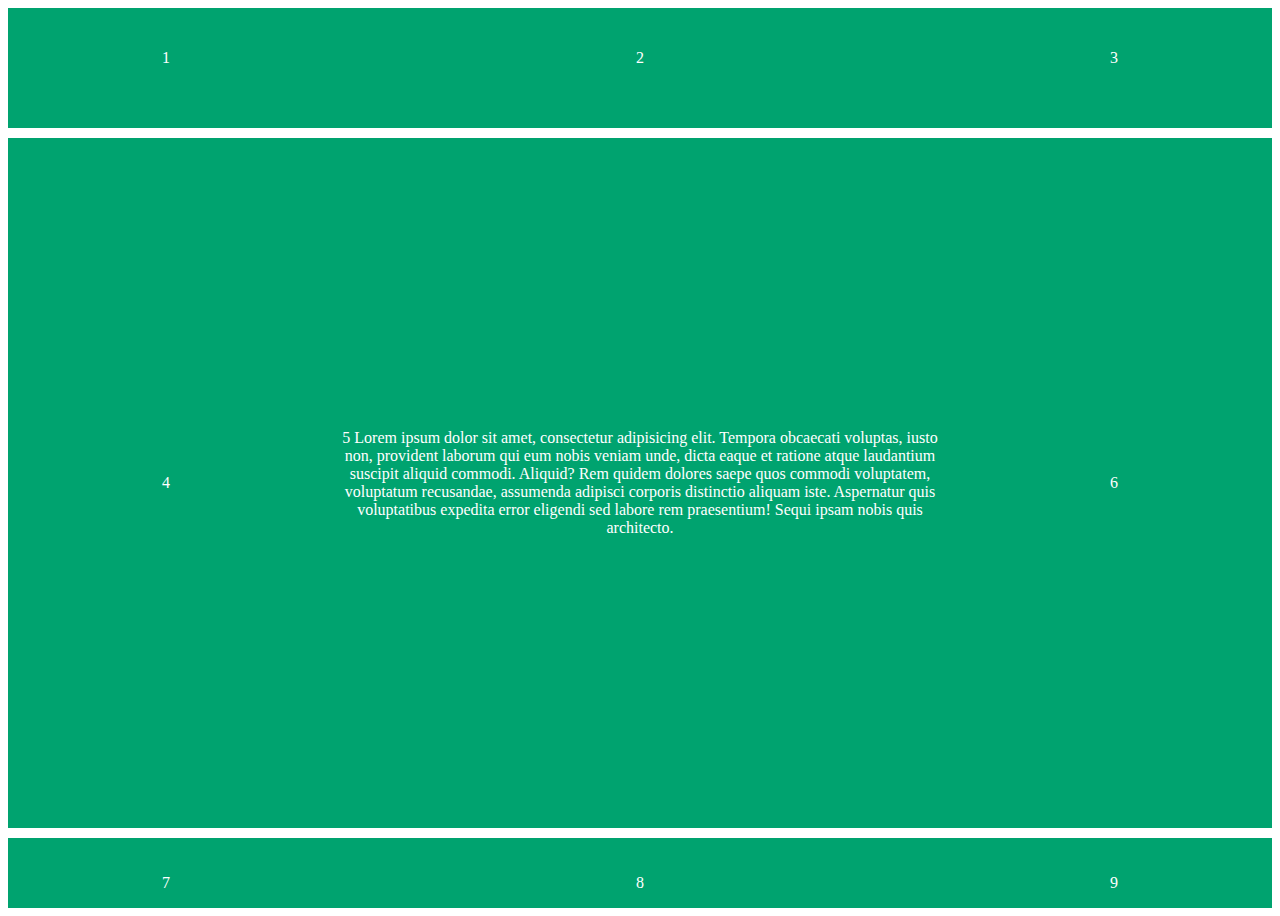
<file: index.html>
<!DOCTYPE html>
<html lang="en">
<head>
    <meta charset="UTF-8">
    <meta http-equiv="X-UA-Compatible" content="IE=edge">
    <meta name="viewport" content="width=device-width, initial-scale=1.0">
    <title>Document</title>
    <link rel="stylesheet" href="btap5.css">
</head>
<body>
    <div class="container">
        <div class="item">1</div>
        <div class="item">2</div>
        <div class="item">3</div>
        <div class="empty"></div>
        <div class="empty"></div>
        <div class="empty"></div>
        <div class="item">4</div>
        <div class="item">5 Lorem ipsum dolor sit amet, consectetur adipisicing elit. Tempora obcaecati voluptas, iusto non, provident laborum qui eum nobis veniam unde, dicta eaque et ratione atque laudantium suscipit aliquid commodi. Aliquid?
        Rem quidem dolores saepe quos commodi voluptatem, voluptatum recusandae, assumenda adipisci corporis distinctio aliquam iste. Aspernatur quis voluptatibus expedita error eligendi sed labore rem praesentium! Sequi ipsam nobis quis architecto.</div>
        <div class="item">6</div>
        <div class="empty"></div>
        <div class="empty"></div>
        <div class="empty"></div>
        <div class="item">7</div>
        <div class="item">8</div>
        <div class="item">9</div>
    </div>
</body>
</html>
</file>
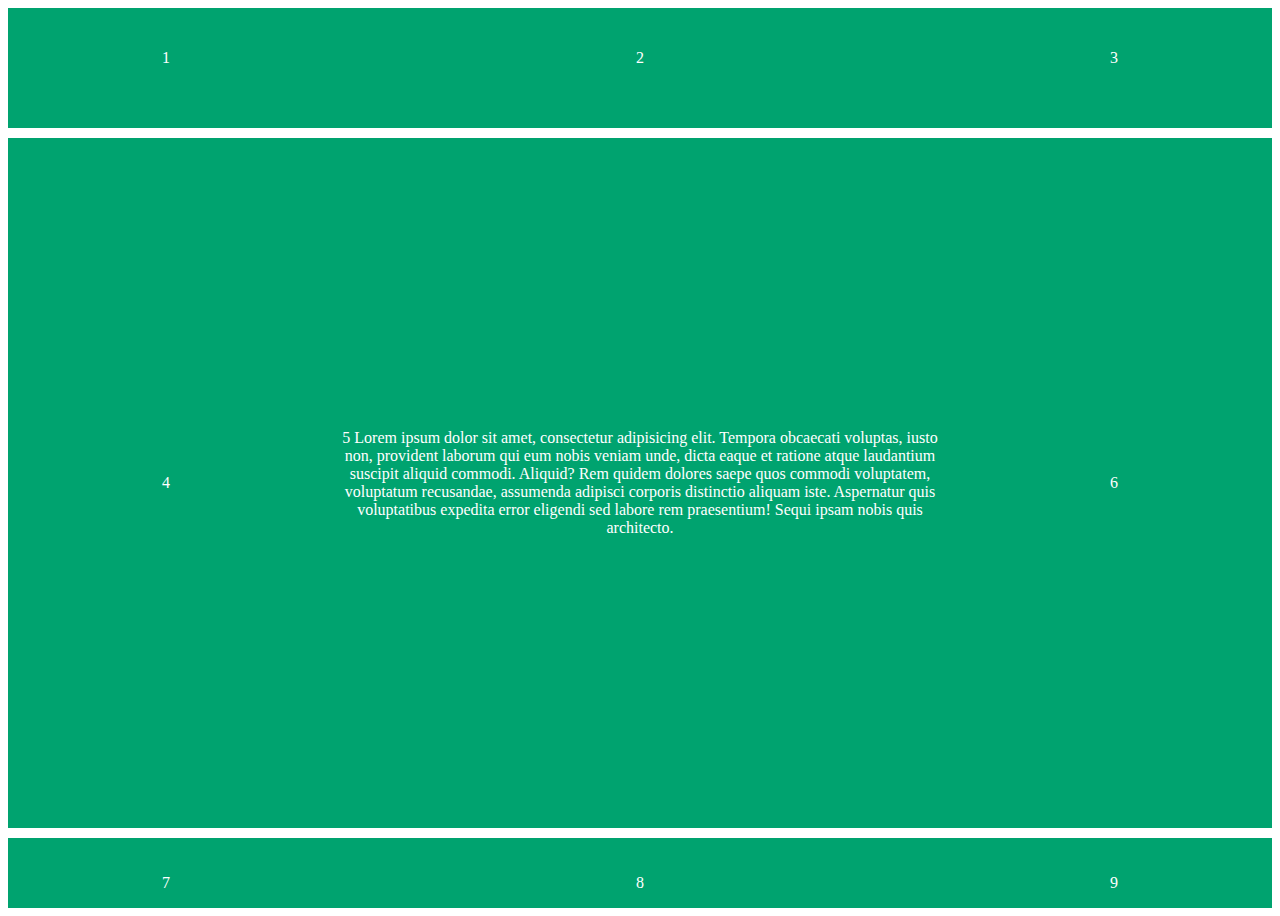
<file: Untitled-44.html>
<!DOCTYPE html>
<html lang="en">
<head>
    <meta charset="UTF-8">
    <meta http-equiv="X-UA-Compatible" content="IE=edge">
    <meta name="viewport" content="width=device-width, initial-scale=1.0">
    <title>Document</title>
    <link rel="stylesheet" href="btap5.css">
</head>
<body>
    <div class="container">
        <div class="item">1</div>
        <div class="item">2</div>
        <div class="item">3</div>
        <div class="empty"></div>
        <div class="empty"></div>
        <div class="empty"></div>
        <div class="item">4</div>
        <div class="item">5 Lorem ipsum dolor sit amet, consectetur adipisicing elit. Tempora obcaecati voluptas, iusto non, provident laborum qui eum nobis veniam unde, dicta eaque et ratione atque laudantium suscipit aliquid commodi. Aliquid?
        Rem quidem dolores saepe quos commodi voluptatem, voluptatum recusandae, assumenda adipisci corporis distinctio aliquam iste. Aspernatur quis voluptatibus expedita error eligendi sed labore rem praesentium! Sequi ipsam nobis quis architecto.</div>
        <div class="item">6</div>
        <div class="empty"></div>
        <div class="empty"></div>
        <div class="empty"></div>
        <div class="item">7</div>
        <div class="item">8</div>
        <div class="item">9</div>
    </div>
</body>
</html>
</file>
<file: btap5.css>
.container {
    display: grid;
    grid-template-rows: 100px 50px auto 50px 50px;
    grid-template-columns: 1fr 2fr 1fr;
    gap: 0;
    width: 100%;
    height: 100vh;
    background-color: #00a36f;
    color: white;
    text-align: center;
    align-items: center;
    justify-items: center;
}
.item {
    display: flex;
    align-items: center;
    justify-content: center;
    padding: 10px;
}
.empty {
    background-color: white;
    width: 100%;
    height: 10px;
}
</file>
